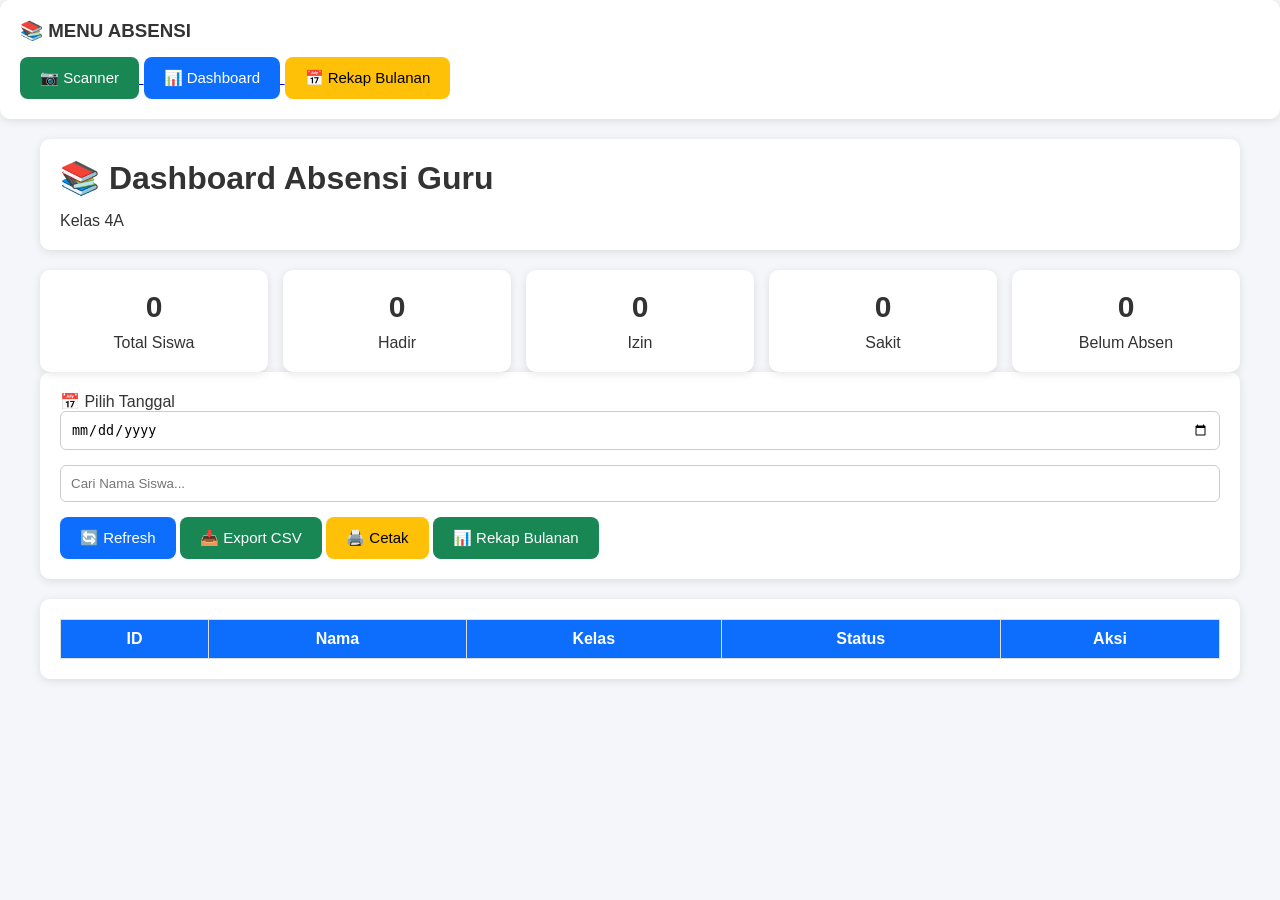
<file: dashboard.html>
<!DOCTYPE html>
<html lang="id">

<head>

<meta charset="UTF-8">
<meta name="viewport" content="width=device-width, initial-scale=1.0">

<title>Dashboard Guru</title>

<link rel="stylesheet" href="style.css">

</head>

<body>
  
<div class="card">

<h3>
📚 MENU ABSENSI
</h3>

<a href="index.html">
<button class="btn-success">
📷 Scanner
</button>
</a>


<a href="dashboard.html">
<button class="btn-primary">
📊 Dashboard
</button>
</a>


<a href="rekap.html">
<button class="btn-warning">
📅 Rekap Bulanan
</button>
</a>


</div>
<div class="container">

<div class="card">

<h1>📚 Dashboard Absensi Guru</h1>

<p>Kelas 4A</p>

</div>

<div class="grid">

<div class="stat">
<h2 id="totalSiswa">0</h2>
<p>Total Siswa</p>
</div>

<div class="stat">
<h2 id="hadir">0</h2>
<p>Hadir</p>
</div>

<div class="stat">
<h2 id="izin">0</h2>
<p>Izin</p>
</div>

<div class="stat">
<h2 id="sakit">0</h2>
<p>Sakit</p>
</div>

<div class="stat">
<h2 id="belum">0</h2>
<p>Belum Absen</p>
</div>

</div>

<div class="card">
  
<label>
📅 Pilih Tanggal
</label>

<input 
type="date"
id="tanggal">
  
<input
type="text"
id="cari"
placeholder="Cari Nama Siswa...">

<button
class="btn-primary"
onclick="loadData()">

🔄 Refresh

</button>

  <button
class="btn-success"
onclick="exportCSV()">

📥 Export CSV

</button>

<button
class="btn-warning"
onclick="window.print()">

🖨️ Cetak

</button>
  
<button
class="btn-success"
onclick="bukaRekap()">

📊 Rekap Bulanan

</button>
  
</div>

<div class="card">

<table>

<thead>

<tr>

<th>ID</th>

<th>Nama</th>

<th>Kelas</th>

<th>Status</th>

<th>Aksi</th>

</tr>

</thead>

<tbody id="tbody">

</tbody>

</table>

</div>

</div>

<script src="dashboard.js"></script>

</body>

</html>
</file>
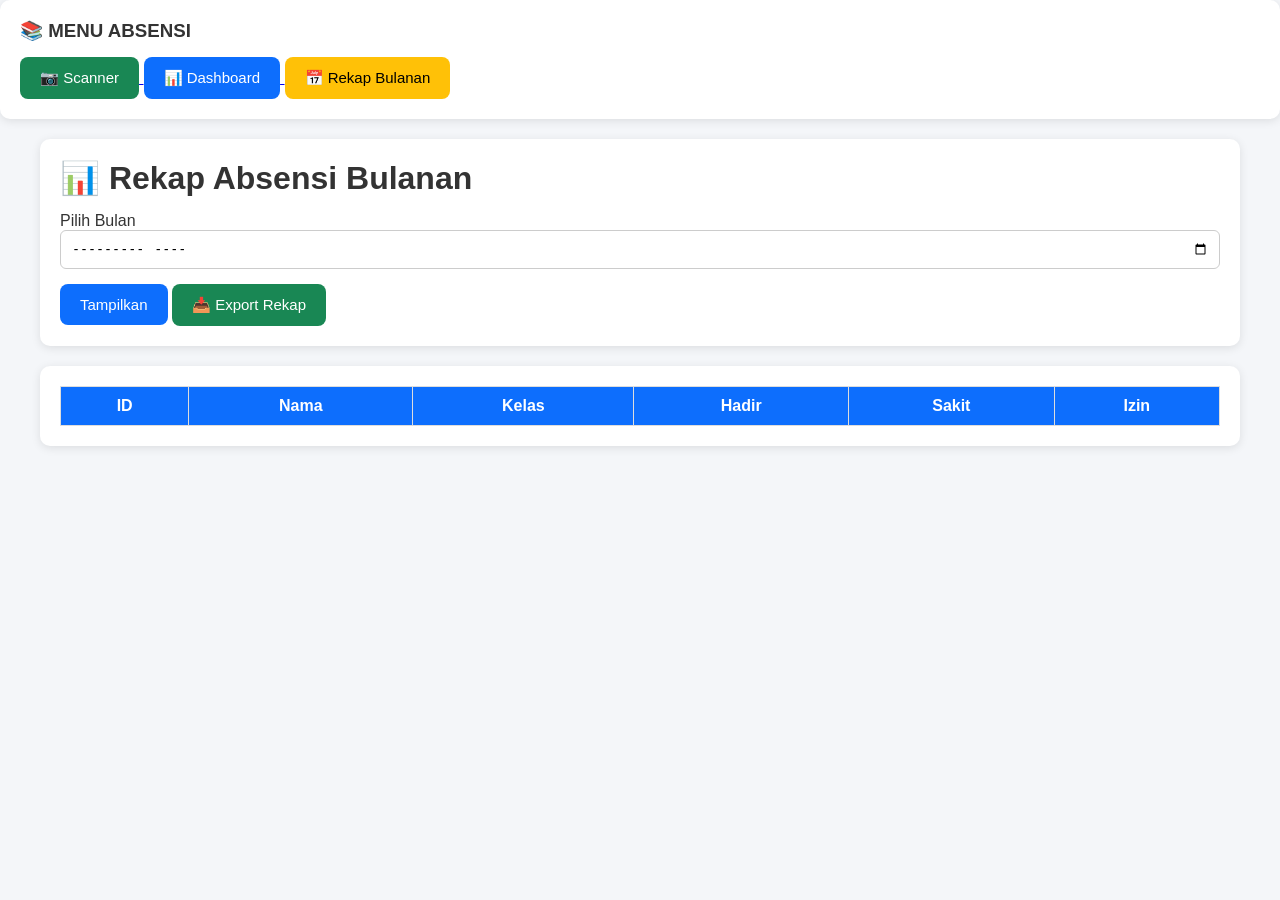
<file: rekap.html>
<!DOCTYPE html>
<html lang="id">

<head>

<meta charset="UTF-8">

<meta name="viewport" content="width=device-width, initial-scale=1.0">

<title>Rekap Absensi Bulanan</title>

<link rel="stylesheet" href="style.css">

</head>


<body>

  <div class="card">

<h3>
📚 MENU ABSENSI
</h3>

<a href="index.html">
<button class="btn-success">
📷 Scanner
</button>
</a>


<a href="dashboard.html">
<button class="btn-primary">
📊 Dashboard
</button>
</a>


<a href="rekap.html">
<button class="btn-warning">
📅 Rekap Bulanan
</button>
</a>


</div>

<div class="container">


<div class="card">

<h1>
📊 Rekap Absensi Bulanan
</h1>


<label>
Pilih Bulan
</label>


<input 
type="month"
id="bulan">


<button
class="btn-primary"
onclick="loadRekap()">

Tampilkan

</button>


<button
class="btn-success"
onclick="exportRekap()">

📥 Export Rekap

</button>


</div>



<div class="card">


<table>


<thead>

<tr>

<th>ID</th>

<th>Nama</th>

<th>Kelas</th>

<th>Hadir</th>

<th>Sakit</th>

<th>Izin</th>

</tr>


</thead>


<tbody id="tabelRekap">


</tbody>


</table>


</div>


</div>



<script src="rekap.js"></script>


</body>

</html>
</file>
<file: style.css>
*{
    margin:0;
    padding:0;
    box-sizing:border-box;
}

body{
    font-family:Arial,Helvetica,sans-serif;
    background:#f4f6f9;
    color:#333;
}

.container{
    width:95%;
    max-width:1200px;
    margin:20px auto;
}

.card{
    background:#fff;
    border-radius:10px;
    padding:20px;
    margin-bottom:20px;
    box-shadow:0 2px 10px rgba(0,0,0,.1);
}

h1,h2,h3{
    margin-bottom:15px;
}

button{
    border:none;
    padding:12px 20px;
    border-radius:8px;
    cursor:pointer;
    font-size:15px;
}

.btn-primary{
    background:#0d6efd;
    color:#fff;
}

.btn-success{
    background:#198754;
    color:#fff;
}

.btn-danger{
    background:#dc3545;
    color:#fff;
}

.btn-warning{
    background:#ffc107;
    color:#000;
}

button:hover{
    opacity:.9;
}

#reader{
    width:100%;
    max-width:350px;
    margin:20px auto;
}

#hasil{
    margin-top:20px;
    font-size:18px;
    font-weight:bold;
    text-align:center;
}

.grid{
    display:grid;
    grid-template-columns:repeat(auto-fit,minmax(180px,1fr));
    gap:15px;
}

.stat{
    background:white;
    border-radius:10px;
    padding:20px;
    text-align:center;
    box-shadow:0 2px 8px rgba(0,0,0,.1);
}

.stat h2{
    font-size:30px;
    margin-bottom:10px;
}

table{
    width:100%;
    border-collapse:collapse;
    background:white;
}

th{
    background:#0d6efd;
    color:white;
}

th,td{
    border:1px solid #ddd;
    padding:10px;
    text-align:center;
}

tr:nth-child(even){
    background:#f8f8f8;
}

.status-hadir{
    color:green;
    font-weight:bold;
}

.status-sakit{
    color:red;
    font-weight:bold;
}

.status-izin{
    color:#ff9800;
    font-weight:bold;
}

.status-belum{
    color:#666;
    font-weight:bold;
}

input{
    width:100%;
    padding:10px;
    border:1px solid #ccc;
    border-radius:6px;
    margin-bottom:15px;
}
</file>
